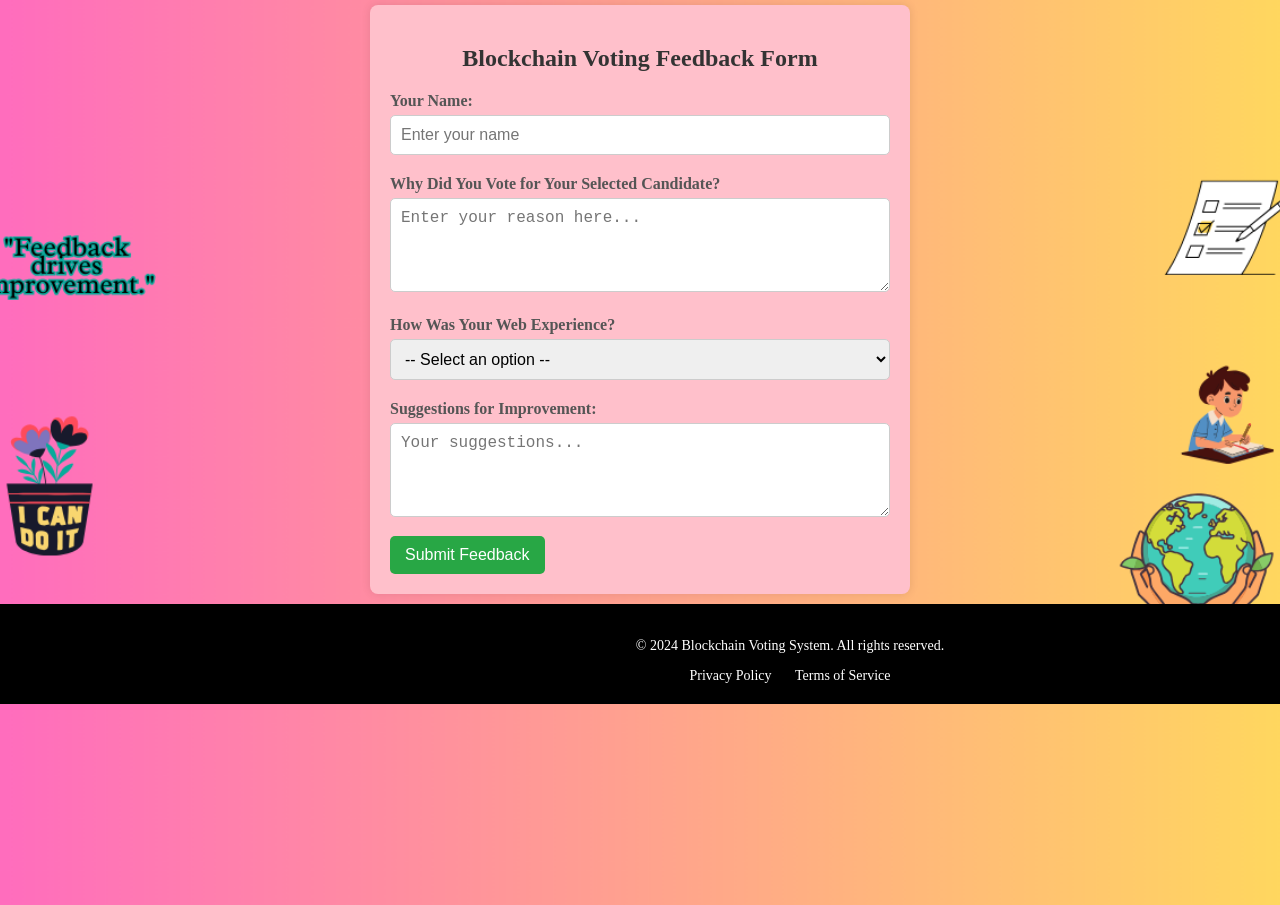
<file: feedback.html>
<!DOCTYPE html>
<html lang="en">
<head>
    <meta charset="UTF-8">
    <meta name="viewport" content="width=device-width, initial-scale=1.0">
    <title>Online Voting Feedback Form</title>
    <style>
        body {
         
    background-image: url('pink.png'); /* Path to your image */
    background-size: cover; /* Ensures the image covers the entire area */
    background-repeat: no-repeat;
    background-position: center;
    margin: 0; /* Removes default margin */
    padding: 0; /* Removes default padding */
    width: 100%; /* Full width of the viewport */
    height: 100vh; /* Full height of the viewport */
    overflow: hidden; /* Prevents unwanted scrolling */
        }

        .container {
               
      background:pink;
            max-width: 500px;
            margin: 0 auto;
            padding: 20px;
            box-shadow: 0 0 10px rgba(0, 0, 0, 0.1);
            border-radius: 8px;
            max-height: 600px;
            margin-top: 5px;
        }

        h2 {
            text-align: center;
            color: #333;
        }

        label {
            font-weight: bold;
            margin-top: 5px;
            display: block;
            color: #555;
        }

        textarea, input, select {
            width: 100%;
            padding: 10px;
            margin: 5px 0 15px;
            border: 1px solid #ccc;
            border-radius: 5px;
            box-sizing: border-box;
            font-size: 1rem;
        }

        button {
            background-color: #28a745;
            color: #fff;
            padding: 10px 15px;
            border: none;
            border-radius: 5px;
            cursor: pointer;
            font-size: 1rem;
        }
  .footer {
            background-color:black;
            color: #fff;
            padding: 20px;
            margin-top:10px ;
            font-size: 14px;
margin-left: -20px;
            bottom: 0;
            width: 1580px;
        
        }
        .footer-content {
            max-width: 2000px;
          text-align: center;
            margin-left: 0px;
        }
        .footer a {
            color: #fff;
            text-decoration: none;
            margin: 0 10px;
        }
        .footer a:hover {
            text-decoration: underline;
        }
        button:hover {
            background-color: #218838;
        }
    </style>
</head>
<body>
    <div class="container">
        <h2>Blockchain  Voting Feedback Form</h2>
        <form action="https://script.google.com/macros/s/AKfycbxOPnw8V2wjMD9aYfYzxi2sHTOzu941VMyDisSDSoW3OOn_BIloqhb_1HYr3kXN1AUs/exec" method="post" onsubmit="return handleFormSubmit(event)">
            <!-- 1. Reason for Candidate -->
             <label for="name">Your Name:</label>
    <input type="text" id="name" name="Name" placeholder="Enter your name" required>
            <label for="reason">Why Did You Vote for Your Selected Candidate?</label>
            <textarea id="reason" name="reason" rows="4" placeholder="Enter your reason here..." required></textarea>

            <!-- 2. Web Experience -->
            <label for="web-experience">How Was Your Web Experience?</label>
            <select id="web-experience" name="web-experience" required>
                <option value="">-- Select an option --</option>
                <option value="Excellent">Excellent</option>
                <option value="Good">Good</option>
                <option value="Average">Average</option>
                <option value="Poor">Poor</option>
            </select>

            <!-- 3. Suggestions -->
            <label for="suggestions">Suggestions for Improvement:</label>
            <textarea id="suggestions" name="suggestions" rows="4" placeholder="Your suggestions..." required></textarea>

            <!-- Submit Button -->
            <button type="submit">Submit Feedback</button>
        </form>
    </div>
 <div>
    <footer class="footer">
        <div class="footer-content">
            <p>&copy; 2024 Blockchain Voting System. All rights reserved.</p>
            <div class="social-media">
               
            </div>
            <div class="footer-links">
                <a href="#">Privacy Policy</a>
                <a href="#">Terms of Service</a>
            </div>
        </div>
    </footer>
</div>
    <!-- JavaScript to Redirect to index.html -->
    <script>
        function handleFormSubmit(event) {
            // Allow form submission to send data first, then redirect
            setTimeout(function () {
                window.location.href = 'index.html';
            }, 500); // Wait 500ms before redirecting
            return true;
        }
    </script>
</body>
</html>
</file>
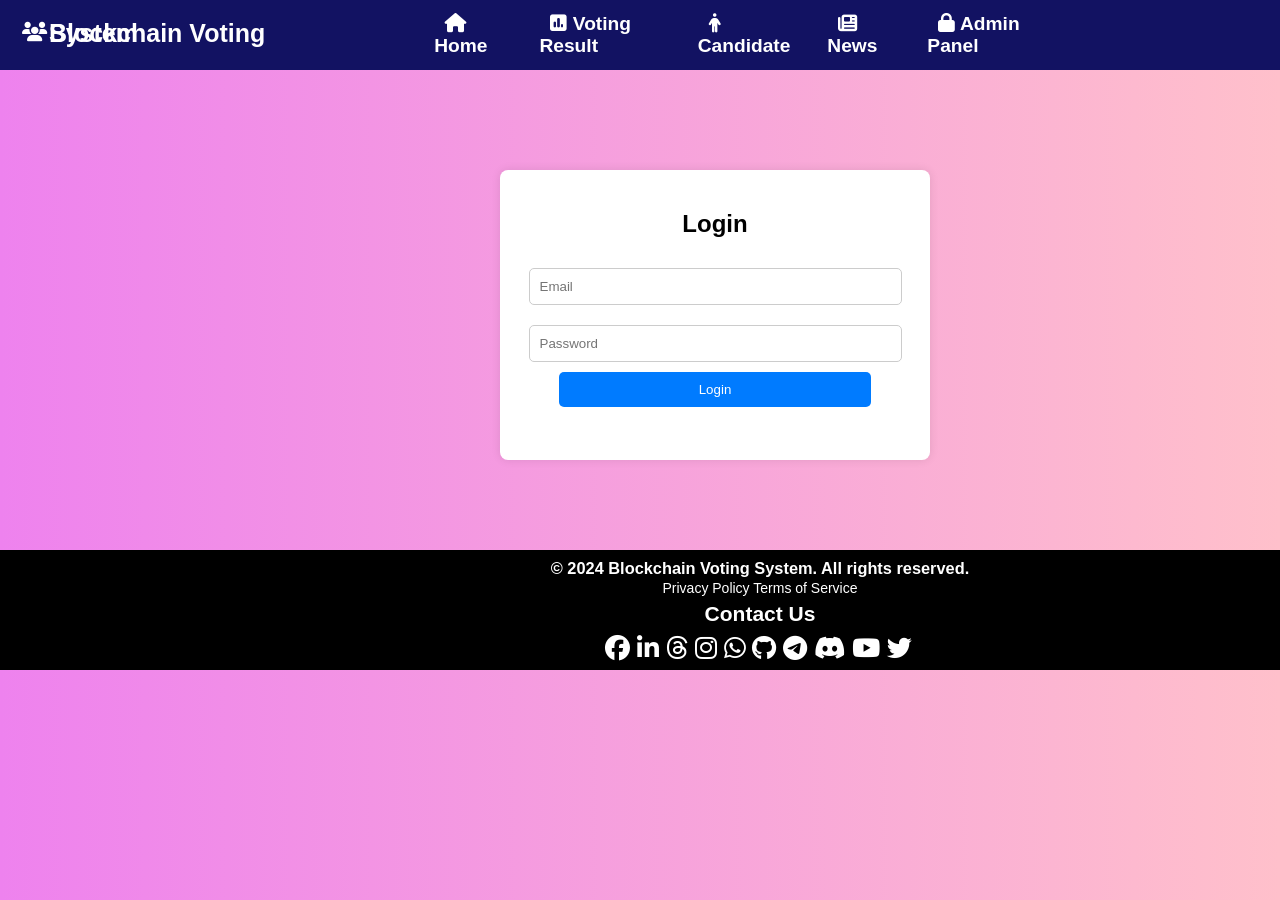
<file: j.html>
<!DOCTYPE html>
<html lang="en">
<head>
    <meta charset="UTF-8">
    <meta name="viewport" content="width=device-width, initial-scale=1.0">
    <title>Simple Login</title>
    <link rel="stylesheet" href="https://cdnjs.cloudflare.com/ajax/libs/font-awesome/6.5.1/css/all.min.css">
    
    <style>
        body {
            font-family: Arial, sans-serif;
        margin:0px;
        padding:0px;
         
            height: 100vh;
            background: linear-gradient(to right,  violet, pink);
        }
        .footer {
            background-color:black;
            color: #fff;
          margin-top: -10px;
     line-height: 0.2;
            font-size: 14px;
  height: 120px;

            width: 1520px;
        
        }
        .footer-content {
          padding:1px;
        justify-content: center;
          text-align: center;
       
        }
        .footer a {
            color: #fff;
            text-decoration: none;
          
        }
        .footer a:hover {
            text-decoration: underline;
        }



        .logo{
    font-size: 20px;
  text-decoration: none;
        color: #ffffff;
        font-weight: bold;
        display: flex;
 }
p{ line-height: 0;
    font-size: 25px;
        animation-name: cv;
    animation-duration: 3s;
    animation-delay: 0ms;
    animation-iteration-count:1;
    position: relative;
    margin-top: 20px;
    margin-right: 100px;
 }

 @keyframes cv{
    from{font-size:0px;}
    to{ font-size:25px}
    }
 .fa-brands{
    margin-right: 3px;
    
    font-size: 25px;
 
 }
 .c{ padding: 5px;
   
    border: 2x solid transparent;

 }
 
.fa-hive{
    font-size: 25px;
    margin-top: 8px;
}
.l{
    border:2px solid transparent;}


    .logo{
           text-decoration: none;
            color: #ffffff;
            font-weight: bold;  
           
        }
        </style>
        
    <style>
        .fa-facebook:hover{
  background-color: blueviolet;
            border:1px solid transparent;
            border-radius: 50%;
        }

   .fa-linkedin-in:hover{
   background-color: blueviolet;
            border:1px solid transparent;
            border-radius: 50%;
        }

           .fa-threads:hover{
            background-color: blueviolet;
            border:1px solid transparent;
            border-radius: 50%;
        }

           .fa-instagram:hover{
            background-color: blueviolet;
            border:1px solid transparent;
            border-radius: 50%;
        }


    </style>
<script>
  document.getElementById("logoc").addEventListener("click", function () {
    window.open("https://www.facebook.com/sagar.kulkarni.334491", "_blank");
  });
</script>

<script>
  document.getElementById("l").addEventListener("click", function () {
    window.open("https://www.linkedin.com/in/lkshinde-251102bs/", "_blank");
  });
</script>

<script>
  document.getElementById("n").addEventListener("click", function () {
    window.open("https://www.threads.net/@sagarkulkarni884?xmt=AQGzKV122YP30qtPal3U9SIzB9kDtGw1rVvuAgIIhEhkRkk", "_blank");
  });
</script>


<script>
  document.getElementById("kk").addEventListener("click", function () {
    window.open("https://www.instagram.com/sagarkulkarni884/", "_blank");
  });
</script>
<script>
  document.getElementById("k").addEventListener("click", function () {
    window.open("https://web.whatsapp.com/", "_blank");
  });
</script>



<style>
media {max-width: 700px;}
{

}


    
        .login-container {
            background: white;
            padding: 20px;
            border-radius: 8px;
            box-shadow: 0 0 10px rgba(0, 0, 0, 0.1);
            text-align: center;
            width:390px;
            height:250px;
            margin:100px;
            margin-left: 500px;
        }
        input {
            width: 90%;
            padding: 10px;
            margin: 10px 0;
            border: 1px solid #ccc;
            border-radius: 5px;
        }
        button {
            width: 80%;
            padding: 10px;
            background: #007BFF;
            color: white;
            border: none;
            border-radius: 5px;
            cursor: pointer;
        }
        button:hover {
            background: #0056b3;
        }

        .navbar {
        display: flex;
        justify-content: space-between;
        align-items: center;
        padding: 10px 20px;
  background-color:#121262 ;
        position: relative;
        height: 50px;
        
      
    }
    
    .nav-links {
        list-style: none;
        display: flex;
        gap: 20px;
      margin-right: 200px;
      

   
    }
    @keyframes c{
        from{left:900px}
        to{ left:0px}

        }
    
    
    .nav-links li {
        display: inline;
       
    }
    @keyframes cv{
    from{font-size:0px;}
    to{ font-size:25px}
    }
    .nav-item {
        text-decoration: none;
        color: #ffffff;
        font-weight: bold;
        padding: 5px 10px;

        transition: background-color 0.3s;
        font-size: larger;
             animation-name: c;
        animation-delay: 0ms;
        animation-duration: 3s;
        animation: iteration count 1px;;
        position: relative;
        border: 1px solid transparent;
    }
    .logo{
    font-size: 20px;
  text-decoration: none;
        color: #ffffff;
        font-weight: bold;
        display: flex;
 }
p{ line-height: 0;
    font-size: 25px;
        animation-name: cv;
    animation-duration: 3s;
    animation-delay: 0ms;
    animation-iteration-count:1;
    position: relative;
    margin-top: 20px;
    margin-right: 100px;
 }

 @keyframes cv{
    from{font-size:0px;}
    to{ font-size:25px}
    }
 .fa-brands{
    margin-right: 3px;
    
    font-size: 25px;
 
 }
 .c{ padding: 5px;
   
    border: 2x solid transparent;

 }
 
.fa-hive{
    font-size: 25px;
    margin-top: 8px;
}
.l{
    border:2px solid transparent;}
li :hover{
    border: 1px solid white;
}
.fa-users{
  margin-top: 7px;
  padding: 2px;
  font-size: 20px;
}
.fa-github:hover{
            background-color: blue;
            border:5px solid transparent;
            border-radius: 50%;
        }
        .fa-whatsapp:hover{
            background-color: blue;
            border:5px solid transparent;
            border-radius: 50%;
        }
        .fa-telegram:hover{
            background-color: blue;
            border:5px solid transparent;
            border-radius: 50%;
        }
             .fa-facebook:hover{
  background-color: blue;
            border:5px solid transparent;
            border-radius: 50%;
        }
        .fa-discord:hover{
  background-color: blue;
            border:5px solid transparent;
            border-radius: 50%;
        }
        .fa-youtube:hover{
  background-color: blue;
            border:5px solid transparent;
            border-radius: 50%;
        }
.kr{
            
            border: 5px;
        }
        .kp{
            
            border: 5px;
        }
        .kc{
            
            border: 5px;
        }
        .kd{
            
            border: 5px;
        }
        .kf{
            
            border: 5px;
        }
        .kg{
            
            border: 5px;
        }
 
 
    </style>
</head>
<body>

  
    <nav class="navbar">
        <div class="logo">
            <i class="fa-solid fa-users"></i>
            <p> Blockchain Voting System</p>
        </div>
        
        <ul class="nav-links">
            <li><a href="index.html" class="nav-item" onclick="setActive(this)"><i class="fa-solid fa-house"></i> Home</a></li>
            <li><a href="u.html" class="nav-item" onclick="setActive(this)"><i class="fa-solid fa-square-poll-vertical"></i> Voting Result</a></li>
            <li><a href="candidate.html" class="nav-item" onclick="setActive(this)"><i class="fa-solid fa-person"></i> Candidate</a></li>
            <li><a href="news.html" class="nav-item" onclick="setActive(this)"><i class="fa-solid fa-newspaper"></i> News</a></li>
            <li><a href="j.html" class="nav-item" onclick="setActive(this)"><i class="fa-solid fa-lock"></i> Admin Panel</a></li>
        </ul>
    </nav>

    <div class="login-container">
        <h2>Login</h2>
        <input type="email" id="email" placeholder="Email" required>
        <input type="password" id="password" placeholder="Password" required>
        <button onclick="login()">Login</button>
    </div>

    <script>
        function login() {
            const email = document.getElementById("email").value;
            const password = document.getElementById("password").value;

            if (email === "vote@gmail.com" && password === "123456") {
                window.location.href = "welcome.html"; // Redirect on success
            } else {
                alert("Invalid credentials!");
            }
        }
    </script>
<footer class="footer">
    <div class="footer-content">
        <h3>&copy; 2024 Blockchain Voting System. All rights reserved.</h3>
        <div class="social-media">
           
        </div>
        <div class="footer-links">
            <a href="#">Privacy Policy</a>
            <a href="#">Terms of Service</a>
        </div>
        <div class="c">
            <h2>Contact Us</h2>
            <div class="l">
            <i class="fa-brands fa-facebook" id="logoc">

            </i>
            <i class="fa-brands fa-linkedin-in" id="l"></i>
          
            <i class="fa-brands fa-threads" id="n"></i>
            <i class="fa-brands fa-instagram" id="kk"></i>
            <i class="fa-brands fa-whatsapp"id="kp"></i>
            <i class="fa-brands fa-github"id="kr"></i>
            <i class="fa-brands fa-telegram"id="kc"></i>
            <i class="fa-brands fa-discord"id="kd"></i>
            <i class="fa-brands fa-youtube"id="kf"></i>
            <i class="fa-brands fa-twitter"id="kg"></i>
</div>
        </div>
    </div>
    
          
</footer>
<script>
    document.getElementById("logoc").addEventListener("click", function () {
      window.open("https://www.facebook.com/sagar.kulkarni.334491", "_blank");
    });
  </script>
  
  <script>
    document.getElementById("ld").addEventListener("click", function () {
      window.open("\https://www.linkedin.com/search/results/all/?fetchDeterministicClustersOnly=true&heroEntityKey=urn%3Ali%3Afsd_profile%3AACoAAFLj0DwB77JRQPNdIM8b-CtRpYE_XyuN41k&keywords=sagar%20kulkarni&origin=RICH_QUERY_SUGGESTION&position=0&searchId=3825e011-cca0-42bb-9406-1d5ad9b6e7de&sid=O9m&spellCorrectionEnabled=false/", "_blank");
    });
  </script>
  
  <script>
    document.getElementById("n").addEventListener("click", function () {
      window.open("https://www.threads.net/@sagarkulkarni884?xmt=AQGzKV122YP30qtPal3U9SIzB9kDtGw1rVvuAgIIhEhkRkk", "_blank");
    });
  </script>
  
  
  <script>
    document.getElementById("kk").addEventListener("click", function () {
      window.open("https://www.instagram.com/sagarkulkarni884/", "_blank");
    });
  </script>
  <script>
    document.getElementById("kr").addEventListener("click", function () {
      window.open("https://github.com/dashboard", "_blank");
    });
  </script>
  
  <script>
    document.getElementById("kp").addEventListener("click", function () {
      window.open("https://wa.me/919373629993?text=Hello%20I%20need%20help!", "_blank");
    });
  </script>
  <script>
    document.getElementById("kc").addEventListener("click", function () {
      window.open("https://t.me/Mahavirkumark", "_blank");
    });
  </script>
  <script>
    document.getElementById("kd").addEventListener("click", function () {
      window.open("https://discord.gg/NCdQzgJx", "_blank");
    });
  </script>
  <script>
    document.getElementById("kf").addEventListener("click", function () {
      window.open("https://www.youtube.com/@SagarKulkarni-fw4bh", "_blank");
    });
  </script>
  <script>
    document.getElementById("kg").addEventListener("click", function () {
      window.open("https://x.com/mahavirkumark1", "_blank");
    });
  </script>
</body>
</html>
</file>
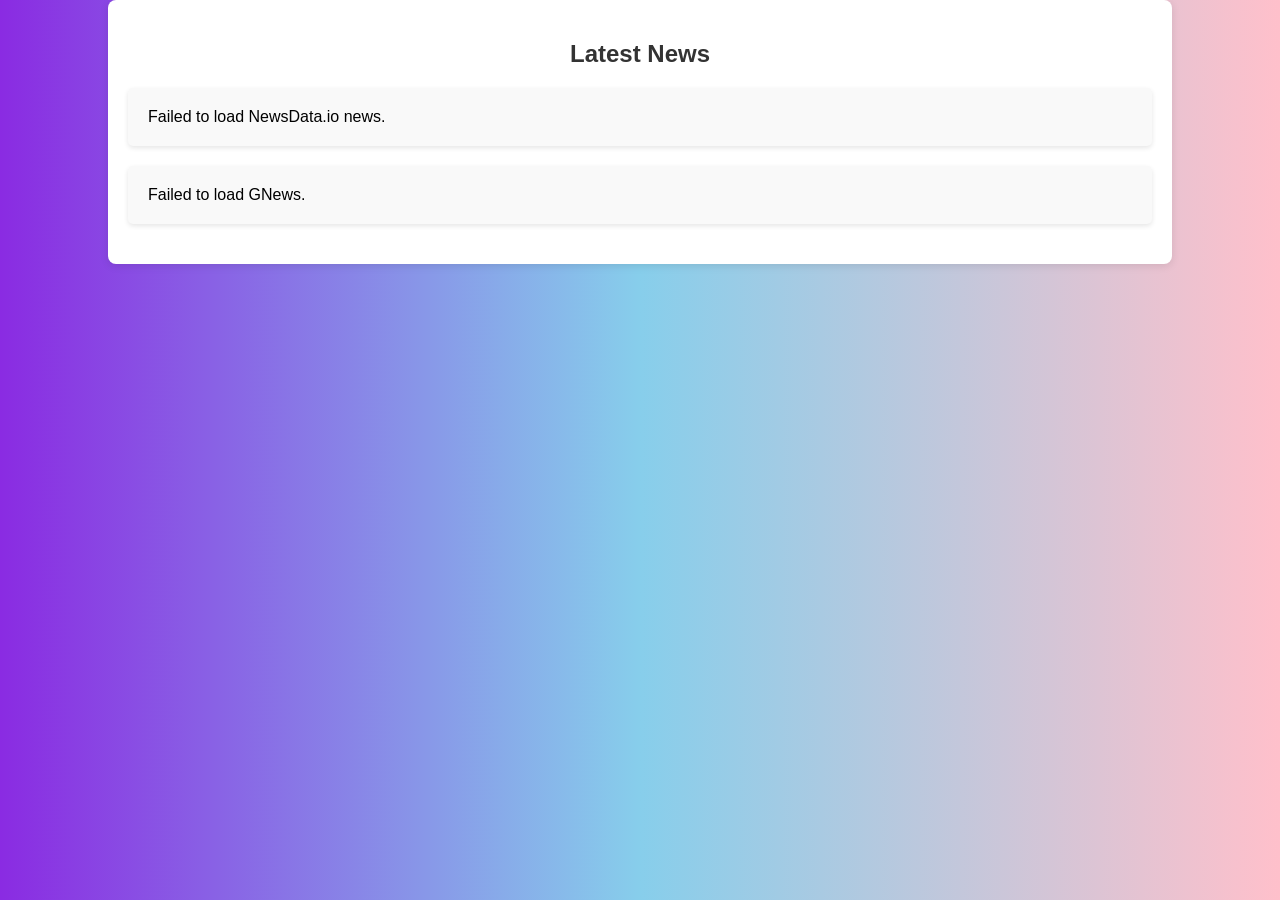
<file: news.html>
<!DOCTYPE html>
<html lang="en">
<head>
    <meta charset="UTF-8">
    <meta name="viewport" content="width=device-width, initial-scale=1.0">
    <title>Latest News</title>
    <style>
        body {
            font-family: Arial, sans-serif;
            background: linear-gradient(to right, blueviolet, skyblue, pink);
            margin: 0;
            padding: 0;
        }

        .container {
            width: 80%;
            margin: auto;
            padding: 20px;
            background: #fff;
            border-radius: 8px;
            box-shadow: 0 2px 8px rgba(0, 0, 0, 0.1);
        }

        h2 {
            text-align: center;
            color: #333;
        }

        h3 {
            color: #444;
            padding-top: 20px;
        }

        ul {
            list-style-type: none;
            padding: 0;
        }

        li {
            margin: 20px 0;
            background-color: #f9f9f9;
            padding: 20px;
            border-radius: 5px;
            box-shadow: 0 2px 5px rgba(0, 0, 0, 0.1);
        }

        li img {
            width: 100%;
            height: auto;
            object-fit: cover;
            border-radius: 8px;
            margin-bottom: 10px;
            max-width: 300px;
            max-height: 200px;
        }

        li a {
            color: #007BFF;
            text-decoration: none;
            font-weight: bold;
        }

        li a:hover {
            text-decoration: underline;
        }

        .news-content {
            margin-top: 10px;
        }

        .news-meta {
            margin-top: 10px;
            font-size: 0.9rem;
            color: #777;
        }

        .news-meta small {
            margin-right: 10px;
        }
    </style>
</head>
<body>

<div class="container">
    <h2>Latest News</h2>
  
    <div>
     
 
    
    <div>
        
        <ul id="news-list-newsdata"></ul>
    </div>
    <div>
    
        <ul id="news-list-gnews"></ul>
    </div>
</div>

<script>
    // API Keys

    const apiKeyNewsData = "pub_677646a653536356a509177bed9f1352fff4f";  // NewsData.io API key
    const apiKeyGNews = "547b591649423a5328766c3bfadd7dc7";  // GNews API key



    // NewsData.io API URL
    const urlNewsData = `https://newsdata.io/api/1/news?apikey=${apiKeyNewsData}&country=in&category=top`;

    // GNews API URL
    const urlGNews = `https://gnews.io/api/v4/top-headlines?token=${apiKeyGNews}&lang=en&country=in`;

    // Fetch and display news from Mediastack
    async function fetchMediastackNews() {
        try {
            const response = await fetch(urlMediastack);
            const data = await response.json();
            console.log("Mediastack Response:", data);  // Log the full response

            const newsList = document.getElementById('news-list-mediastack');
            newsList.innerHTML = "";  // Clear old news

            if (data.data && data.data.length > 0) {
                data.data.forEach(article => {
                    const li = document.createElement('li');
                    li.innerHTML = `
                        ${article.image ? `<img src="${article.image}" alt="Image">` : ''}
                        <div class="news-content">
                            <strong>${article.source}</strong>: 
                            <a href="${article.url}" target="_blank">${article.title}</a>
                            <p>${article.description || 'No description available.'}</p>
                        </div>
                        <div class="news-meta">
                            <small>Published on: ${article.published_at}</small>
                            <small>Source: ${article.source}</small>
                        </div>
                    `;
                    newsList.appendChild(li);
                });
            } else {
                newsList.innerHTML = "<li>No news found from Mediastack. Check the API response.</li>";
            }
        } catch (error) {
            console.error("Error fetching Mediastack news:", error);
            document.getElementById('news-list-mediastack').innerHTML = "<li>Failed to load Mediastack news.</li>";
        }
    }

    // Fetch and display news from NewsData.io
    async function fetchNewsDataNews() {
        try {
            const response = await fetch(urlNewsData);
            const data = await response.json();
            console.log("NewsData.io Response:", data);  // Log the full response

            const newsList = document.getElementById('news-list-newsdata');
            newsList.innerHTML = "";  // Clear old news

            if (data.results && data.results.length > 0) {
                data.results.forEach(article => {
                    const li = document.createElement('li');
                    li.innerHTML = `
                        ${article.image_url ? `<img src="${article.image_url}" alt="Image">` : ''}
                        <div class="news-content">
                            <strong>${article.source_id}</strong>: 
                            <a href="${article.url}" target="_blank">${article.title}</a>
                            <p>${article.description || 'No description available.'}</p>
                        </div>
                        <div class="news-meta">
                            <small>Published on: ${article.pubDate}</small>
                            <small>Source: ${article.source_id}</small>
                        </div>
                    `;
                    newsList.appendChild(li);
                });
            } else {
                newsList.innerHTML = "<li>No news found from NewsData.io. Check the API response.</li>";
            }
        } catch (error) {
            console.error("Error fetching NewsData.io news:", error);
            document.getElementById('news-list-newsdata').innerHTML = "<li>Failed to load NewsData.io news.</li>";
        }
    }

    // Fetch and display news from GNews
    async function fetchGNews() {
        try {
            const response = await fetch(urlGNews);
            const data = await response.json();
            console.log("GNews Response:", data);  // Log the full response

            const newsList = document.getElementById('news-list-gnews');
            newsList.innerHTML = "";  // Clear old news

            if (data.articles && data.articles.length > 0) {
                data.articles.forEach(article => {
                    const li = document.createElement('li');
                    li.innerHTML = `
                        ${article.image ? `<img src="${article.image}" alt="Image">` : ''}
                        <div class="news-content">
                            <strong>${article.source.name}</strong>: 
                            <a href="${article.url}" target="_blank">${article.title}</a>
                            <p>${article.description || 'No description available.'}</p>
                        </div>
                        <div class="news-meta">
                            <small>Published on: ${article.publishedAt}</small>
                            <small>Source: ${article.source.name}</small>
                        </div>
                    `;
                    newsList.appendChild(li);
                });
            } else {
                newsList.innerHTML = "<li>No news found from GNews. Check the API response.</li>";
            }
        } catch (error) {
            console.error("Error fetching GNews:", error);
            document.getElementById('news-list-gnews').innerHTML = "<li>Failed to load GNews.</li>";
        }
    }

    // Call the functions to fetch and display news from all sources
    fetchMediastackNews();
    fetchNewsDataNews();
    fetchGNews();
</script>

</body>
</html>
</file>
